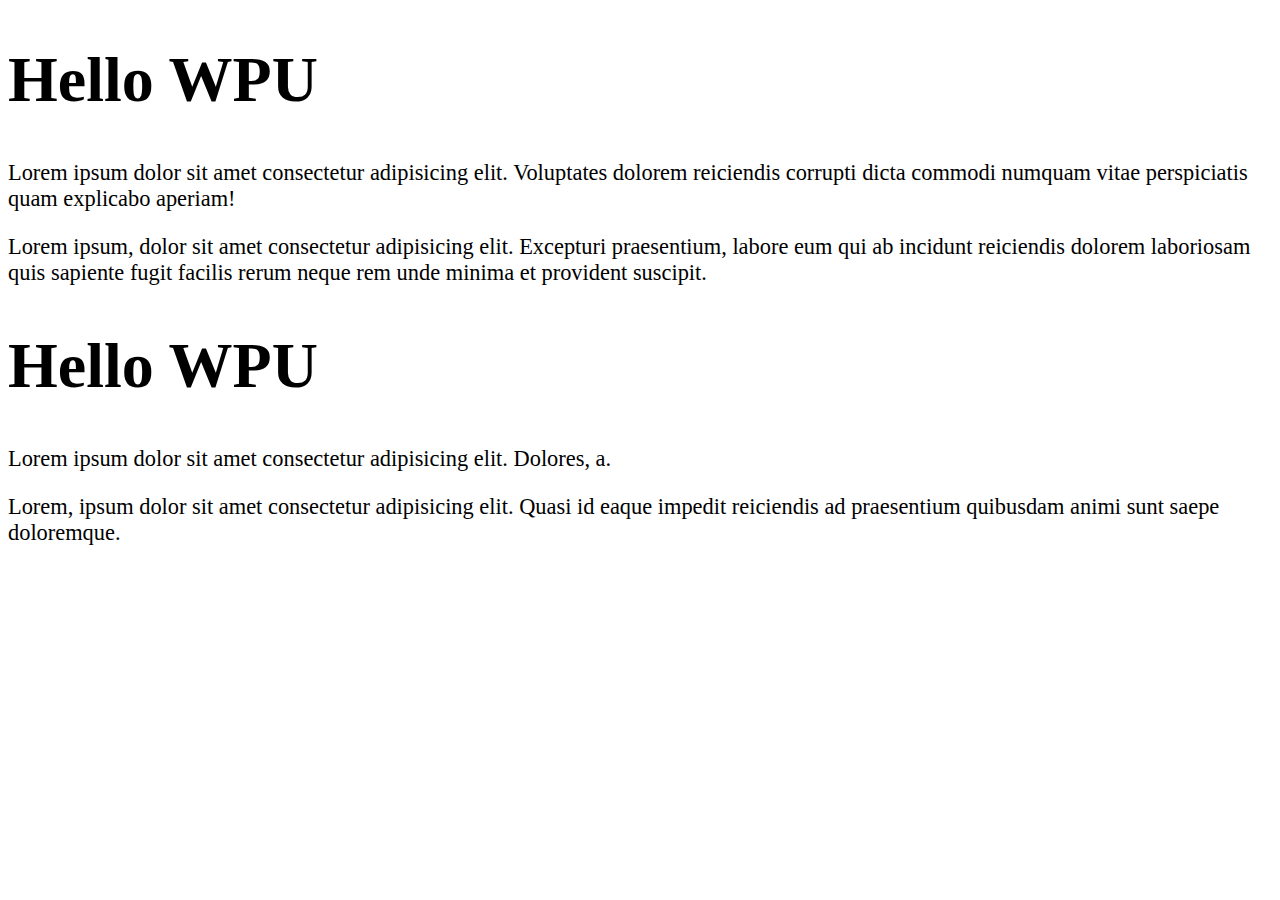
<file: #2 Nesting/index.html>
<!DOCTYPE html>
<html lang="en">
  <head>
    <meta charset="UTF-8" />
    <meta http-equiv="X-UA-Compatible" content="IE=edge" />
    <meta name="viewport" content="width=device-width, initial-scale=1.0" />
    <link rel="stylesheet" href="css/main.css" />
    <title>Nesting</title>
  </head>
  <body>
    <div class="container">
      <section class="main">
        <div class="main-heading">
          <h1>Hello WPU</h1>
        </div>
        <div class="main-paragraph">
          <p>
            Lorem ipsum dolor sit amet consectetur adipisicing elit. Voluptates
            dolorem reiciendis corrupti dicta commodi numquam vitae perspiciatis
            quam explicabo aperiam!
          </p>
          <p>
            Lorem ipsum, dolor sit amet consectetur adipisicing elit. Excepturi
            praesentium, labore eum qui ab incidunt reiciendis dolorem
            laboriosam quis sapiente fugit facilis rerum neque rem unde minima
            et provident suscipit.
          </p>
        </div>
      </section>
      <footer class="footer">
        <div class="footer-heading">
          <h1>Hello WPU</h1>
        </div>
        <div class="footer-paragraph">
          <p>
            Lorem ipsum dolor sit amet consectetur adipisicing elit. Dolores, a.
          </p>
          <p>
            Lorem, ipsum dolor sit amet consectetur adipisicing elit. Quasi id
            eaque impedit reiciendis ad praesentium quibusdam animi sunt saepe
            doloremque.
          </p>
        </div>
      </footer>
    </div>
  </body>
</html>
</file>
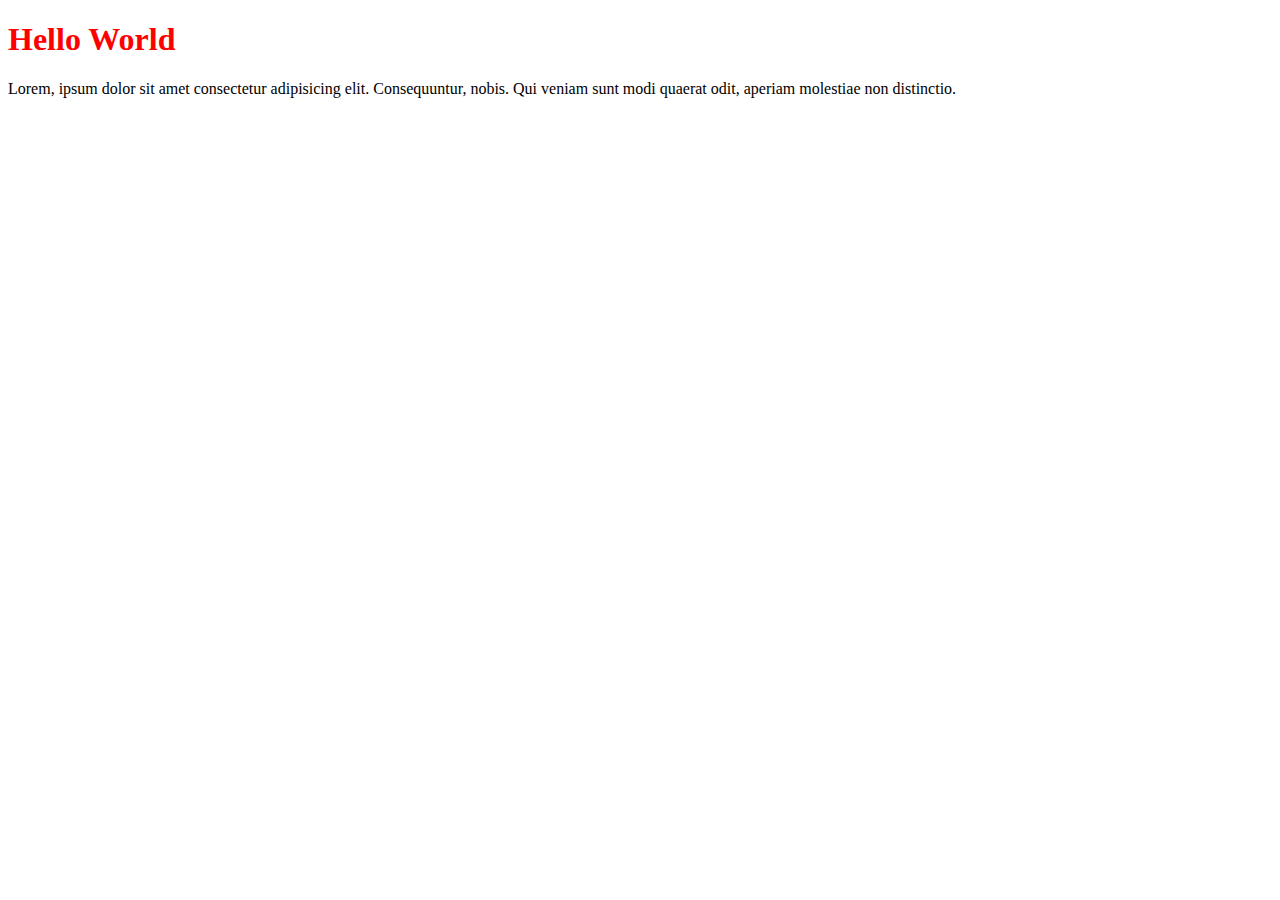
<file: #3 Variable/index.html>
<!DOCTYPE html>
<html lang="en">
  <head>
    <meta charset="UTF-8" />
    <meta http-equiv="X-UA-Compatible" content="IE=edge" />
    <meta name="viewport" content="width=device-width, initial-scale=1.0" />
    <title>SASS Variable</title>
    <link rel="stylesheet" href="css/main.css" />
  </head>
  <body>
    <div class="container">
      <div class="header">
        <h1>Hello World</h1>
        <p>
          Lorem, ipsum dolor sit amet consectetur adipisicing elit.
          Consequuntur, nobis. Qui veniam sunt modi quaerat odit, aperiam
          molestiae non distinctio.
        </p>
      </div>
    </div>
  </body>
</html>
</file>
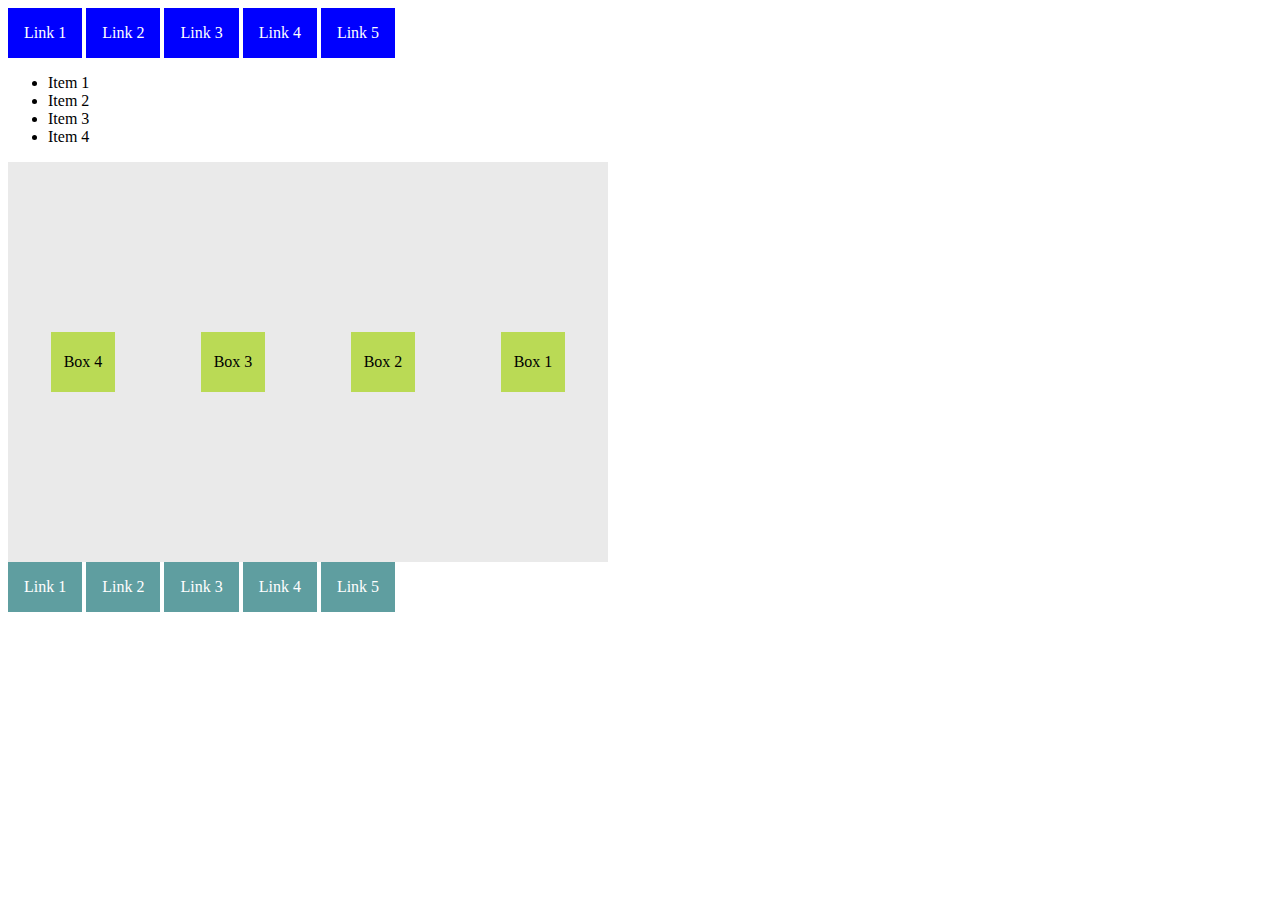
<file: #4 Mixin/index.html>
<!DOCTYPE html>
<html lang="en">
  <head>
    <meta charset="UTF-8" />
    <meta http-equiv="X-UA-Compatible" content="IE=edge" />
    <meta name="viewport" content="width=device-width, initial-scale=1.0" />
    <title>SASS Mixin</title>
    <link rel="stylesheet" href="css/main.css" />
  </head>
  <body>
    <div class="header">
      <ul>
        <li><a href="">Link 1</a></li>
        <li><a href="">Link 2</a></li>
        <li><a href="">Link 3</a></li>
        <li><a href="">Link 4</a></li>
        <li><a href="">Link 5</a></li>
      </ul>
    </div>
    <div class="main">
      <ul>
        <li>Item 1</li>
        <li>Item 2</li>
        <li>Item 3</li>
        <li>Item 4</li>
      </ul>
      <div class="container">
        <div class="box">Box 1</div>
        <div class="box">Box 2</div>
        <div class="box">Box 3</div>
        <div class="box">Box 4</div>
      </div>
    </div>
    <div class="footer">
      <ul>
        <li><a href="">Link 1</a></li>
        <li><a href="">Link 2</a></li>
        <li><a href="">Link 3</a></li>
        <li><a href="">Link 4</a></li>
        <li><a href="">Link 5</a></li>
      </ul>
    </div>
  </body>
</html>
</file>
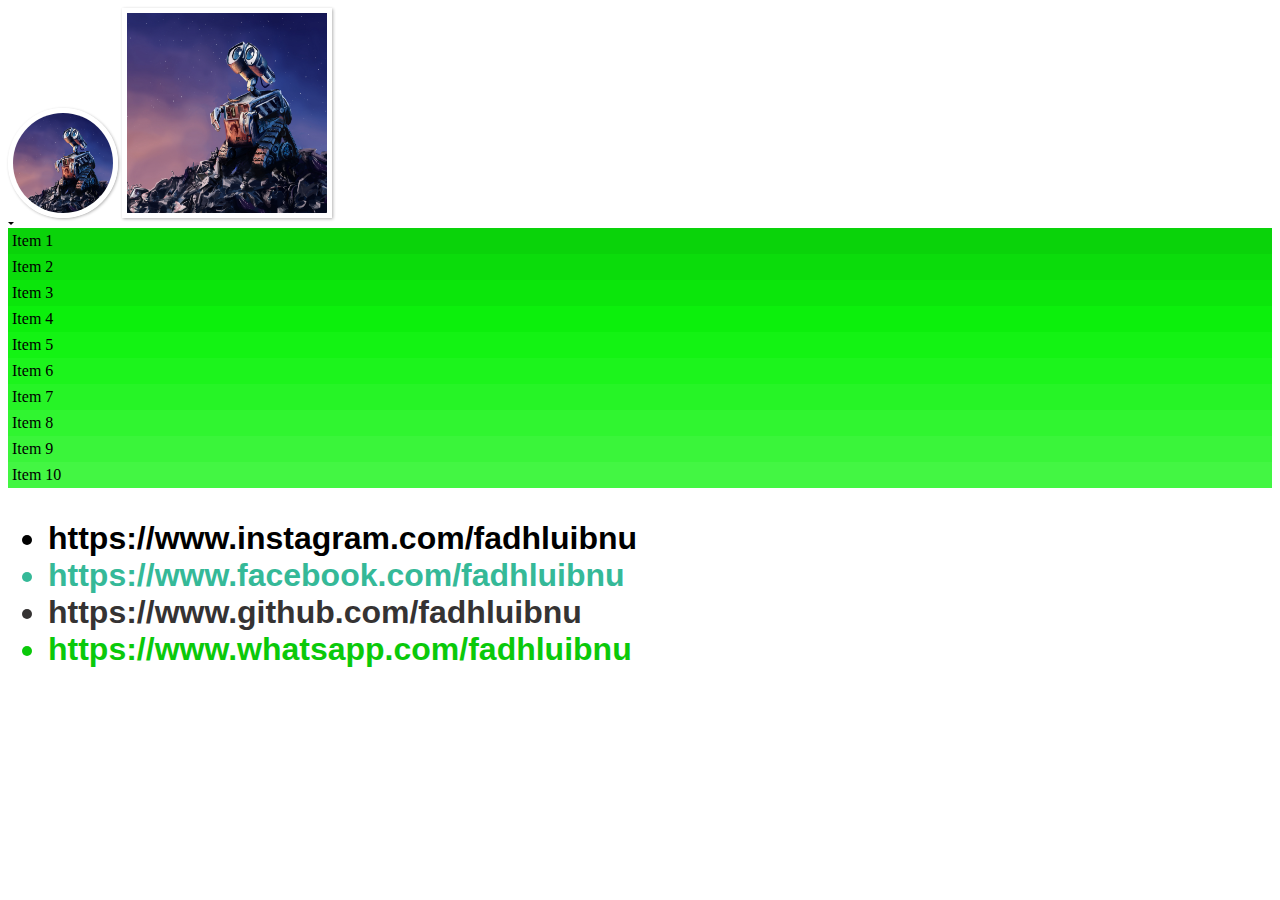
<file: #6 Flow Control/index.html>
<!DOCTYPE html>
<html lang="en">
  <head>
    <meta charset="UTF-8" />
    <meta http-equiv="X-UA-Compatible" content="IE=edge" />
    <meta name="viewport" content="width=device-width, initial-scale=1.0" />
    <title>Flow Control</title>
    <link rel="stylesheet" href="css/main.css" />
  </head>
  <body>
    <img
      src="img/wall_e_by_tryingdrawingg-d67f3uh.jpg"
      class="circle-profile"
      alt="fadhluabbad"
    />
    <img
      src="img/wall_e_by_tryingdrawingg-d67f3uh.jpg"
      class="square-profile"
      alt="fadhluabbad"
    />
    <div class="right"></div>

    <ul class="gradient">
      <li>Item 1</li>
      <li>Item 2</li>
      <li>Item 3</li>
      <li>Item 4</li>
      <li>Item 5</li>
      <li>Item 6</li>
      <li>Item 7</li>
      <li>Item 8</li>
      <li>Item 9</li>
      <li>Item 10</li>
    </ul>

    <ul class="socials">
      <li class="instagram">https://www.instagram.com/fadhluibnu</li>
      <li class="facebook">https://www.facebook.com/fadhluibnu</li>
      <li class="github">https://www.github.com/fadhluibnu</li>
      <li class="whatsapp">https://www.whatsapp.com/fadhluibnu</li>
    </ul>
  </body>
</html>
</file>
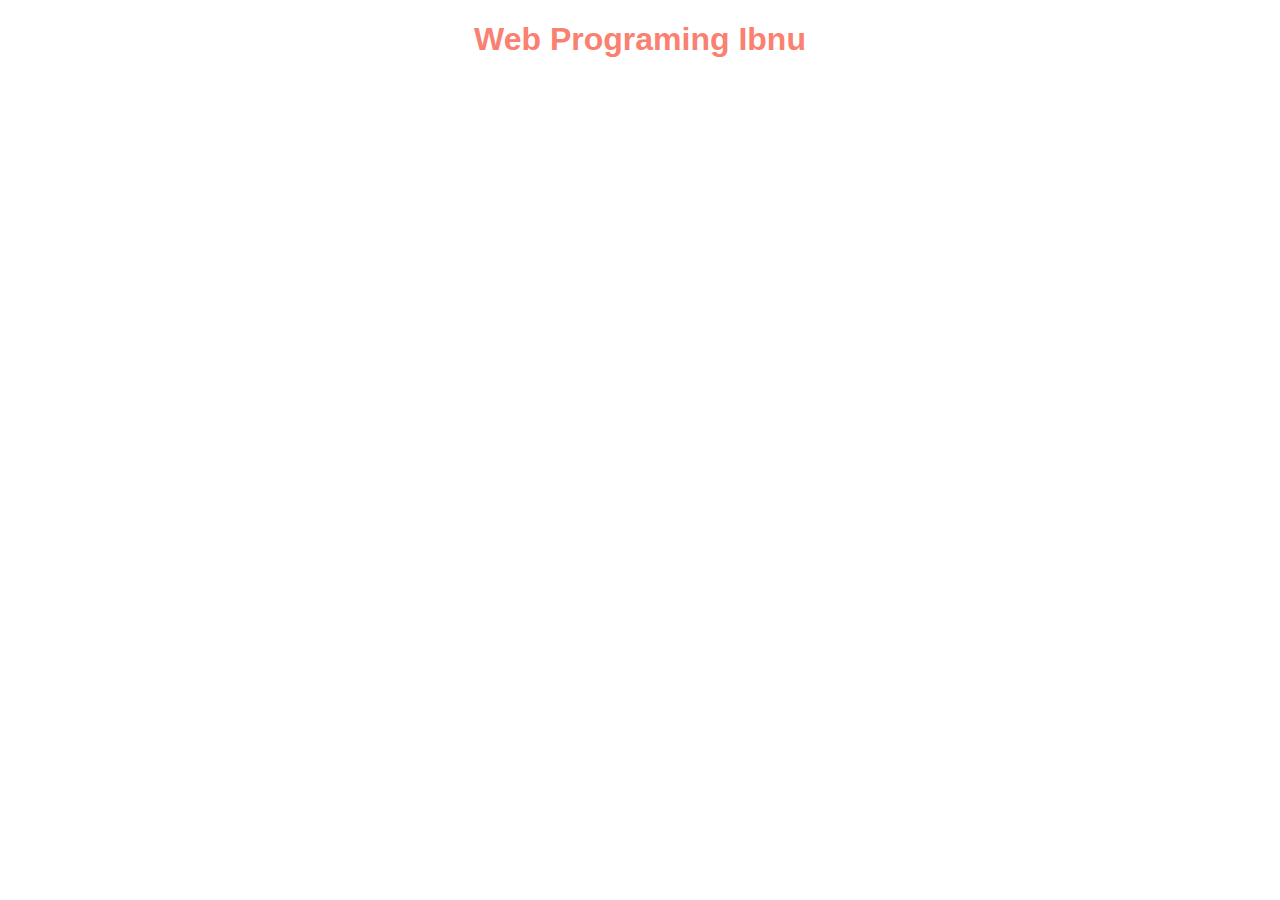
<file: #7 Buld-In/index.html>
<!DOCTYPE html>
<html lang="en">
  <head>
    <meta charset="UTF-8" />
    <meta http-equiv="X-UA-Compatible" content="IE=edge" />
    <meta name="viewport" content="width=device-width, initial-scale=1.0" />
    <link rel="stylesheet" href="css/main.css" />
    <title>Build-In Functions</title>
  </head>
  <body>
    <h1>Web Programing Ibnu</h1>
  </body>
</html>
</file>
<file: #2 Nesting/css/main.css>
.main .main-heading {
  font-size: 2em;
}

.main .main-paragraph {
  font-size: 1.4em;
}

.footer .footer-heading {
  font-size: 2em;
}

.footer .footer-paragraph {
  font-size: 1.4em;
}
/*# sourceMappingURL=main.css.map */
</file>
<file: #3 Variable/css/main.css>
h1 {
  color: red;
}
/*# sourceMappingURL=main.css.map */
</file>
<file: #4 Mixin/css/main.css>
.header ul {
  margin: 0;
  padding: 0;
  list-style: none;
}

.header ul li {
  display: inline-block;
}

.header ul li {
  background-color: blue;
  padding: 1em;
}

.header ul li a {
  color: white;
  text-decoration: none;
}

.footer ul {
  margin: 0;
  padding: 0;
  list-style: none;
}

.footer ul li {
  display: inline-block;
}

.footer ul li {
  padding: 1em;
  background-color: cadetblue;
}

.footer ul li a {
  color: white;
  text-decoration: none;
}

.container {
  display: -webkit-box;
  display: -ms-flexbox;
  display: flex;
  -ms-flex-pack: distribute;
      justify-content: space-around;
  -webkit-box-align: center;
      -ms-flex-align: center;
          align-items: center;
  -webkit-box-orient: horizontal;
  -webkit-box-direction: reverse;
      -ms-flex-direction: row-reverse;
          flex-direction: row-reverse;
  width: 600px;
  height: 400px;
  background-color: #eaeaea;
}

.container .box {
  width: 64px;
  height: 60px;
  background-color: #bada55;
  text-align: center;
  line-height: 60px;
}
/*# sourceMappingURL=main.css.map */
</file>
<file: #6 Flow Control/css/main.css>
.square-profile {
  width: 200px;
  height: 200px;
  border: 5px solid white;
  -webkit-box-shadow: 1px 1px 3px rgba(0, 0, 0, 0.3);
          box-shadow: 1px 1px 3px rgba(0, 0, 0, 0.3);
}

.circle-profile {
  width: 100px;
  height: 100px;
  border: 5px solid white;
  -webkit-box-shadow: 1px 1px 3px rgba(0, 0, 0, 0.3);
          box-shadow: 1px 1px 3px rgba(0, 0, 0, 0.3);
  border-radius: 50%;
}

.nav {
  background-color: #1e1e29;
  color: #ddd;
}

.right {
  width: 0;
  height: 0;
  background-color: transparent;
  border-color: transparent;
  border-style: solid;
  border-width: 5;
  border-top-color: black;
}

.gradient {
  margin: 0;
  padding: 0;
  list-style: none;
}

.gradient li:nth-child(1) {
  padding: 4px;
  background-color: #0ad30a;
}

.gradient li:nth-child(2) {
  padding: 4px;
  background-color: #0bdc0b;
}

.gradient li:nth-child(3) {
  padding: 4px;
  background-color: #0be60b;
}

.gradient li:nth-child(4) {
  padding: 4px;
  background-color: #0cf00c;
}

.gradient li:nth-child(5) {
  padding: 4px;
  background-color: #13f313;
}

.gradient li:nth-child(6) {
  padding: 4px;
  background-color: #1cf41c;
}

.gradient li:nth-child(7) {
  padding: 4px;
  background-color: #26f426;
}

.gradient li:nth-child(8) {
  padding: 4px;
  background-color: #30f530;
}

.gradient li:nth-child(9) {
  padding: 4px;
  background-color: #3af53a;
}

.gradient li:nth-child(10) {
  padding: 4px;
  background-color: #43f643;
}

.socials {
  font-size: 2em;
  font-family: Arial, Helvetica, sans-serif;
  font-weight: bold;
}

.socials .insragram {
  color: #5900ff;
}

.socials .facebook {
  color: #35b998;
}

.socials .github {
  color: #353333;
}

.socials .whatsapp {
  color: #0ac90a;
}
/*# sourceMappingURL=main.css.map */
</file>
<file: #7 Buld-In/css/main.css>
h1 {
  color: salmon;
  font-family: Arial, Helvetica, sans-serif;
  font-size: 2em;
  text-align: center;
}

h1 {
  color: salmon;
}
/*# sourceMappingURL=main.css.map */
</file>
